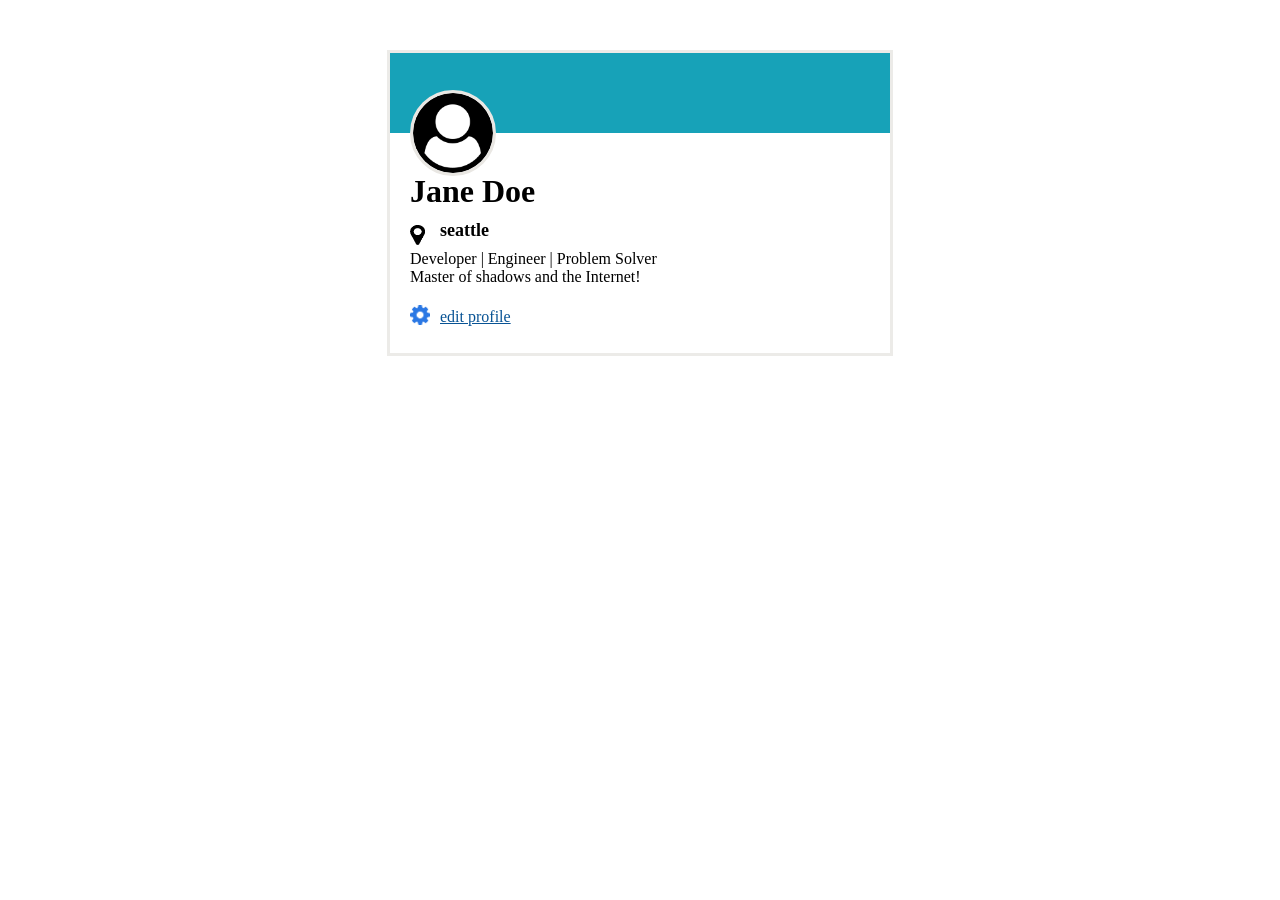
<file: Week_1/Day_4/Practice/use cord/index.html>
<!DOCTYPE html>
<html lang="en">
<head>
    <meta charset="UTF-8">
    <meta name="viewport" content="width=device-width, initial-scale=1.0">
    <title>user card</title>
    <link rel="stylesheet" href="style.css">
</head>
<body>
    <div class="card">
        <div class="title"></div>
        <div><img class="user" src="user-circle.png" alt=""></div>
        <div><h1>Jane Doe</h1></div>
        <div class="location"><img class="location-img" src="map-marker.png" alt=""> <h3>seattle</h3></div>
        <div class="discrpction">
        <div><p>Developer | Engineer | Problem Solver</p></div>
        <div><p>Master of shadows and the Internet!</p></div>
        </div>
        <div class="parmeter">
            <div><img class="parmeter-img" src="gear.png" alt=""></div>
            <div><a class="link" href="">edit profile</a></div>
        </div>
    </div>
</body>
</html>
</file>
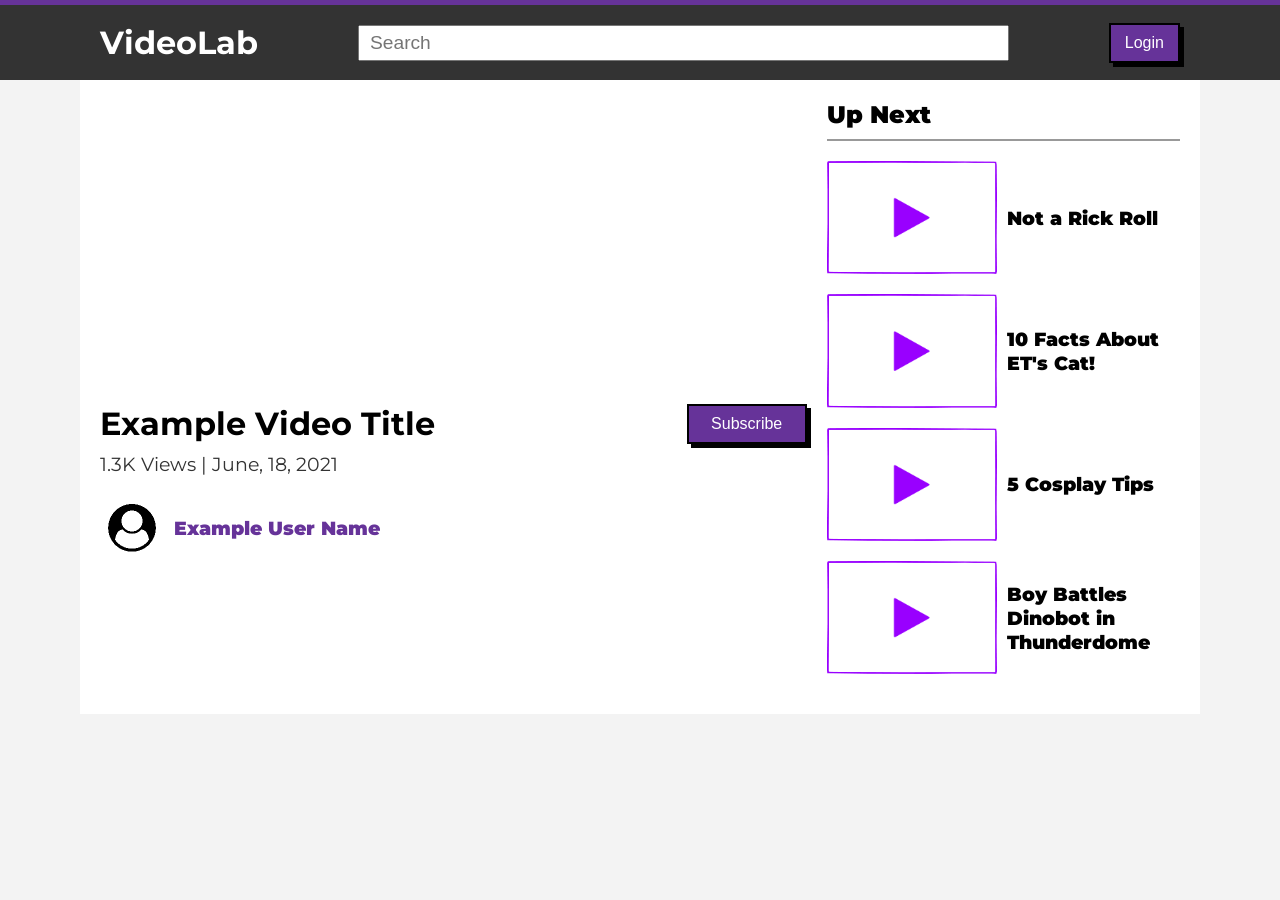
<file: Week_2/Day_1/Practice/video preview/index.html>
<!DOCTYPE html>
<html lang="en">
<head>
    <meta charset="UTF-8">
    <meta http-equiv="X-UA-Compatible" content="IE=edge">
    <meta name="viewport" content="width=device-width, initial-scale=1.0">
    <title>VideoLab</title>
    <link rel="preconnect" href="https://fonts.gstatic.com">
    <link href="https://fonts.googleapis.com/css2?family=Montserrat&display=swap" rel="stylesheet"> 
    <link rel="stylesheet" href="style.css">
</head>
<body>

    <!-- top navigation -->
    <div class="top">
        <div class="nav-container">
            <h1>VideoLab</h1>
            <input type="text" placeholder="Search" name="query" class="search">
            <button class="btn">Login</button>
        </div>
    </div>

    <!-- main content -->
    <div class="flex-container">

        <!-- left column -->
        <div class="col-l">

            <!-- this is a placeholder replace it with a real video -->
            <figure class="placeholder">
                <video src="12048891_1080_1920_60fps.mp4" muted onmouseover="start(this)" onmouseout="stop(this)"></video>
                    <title>Placeholder</title>
                    <rect width="100%" height="100%" fill="#868e96"></rect>
                </svg>
            </figure>

            <!-- video info -->
            <div class="row">
                <div class="start">
                    <h1>Example Video Title</h1>
                    <h3>1.3K Views | June, 18, 2021</h3>
                    <div class="user">
                        <img src="assets/user.png" alt="user-circle" class="avatar-s">
                        <span class="user-name">Example User Name</span>
                    </div>
                </div>
                <button class="btn">Subscribe</button>
            </div>

        </div>

        <!-- right column -->
        <div class="col-r">

            <h3 class="sub-header">Up Next</h3>

            <div class="video-small">
                <img src="assets/video-placeholder.png" alt="video placeholder" class="vid-s">
                <span class="video-title">Not a Rick Roll</span>
            </div>

            <div class="video-small">
                <img src="assets/video-placeholder.png" alt="video placeholder" class="vid-s">
                <span class="video-title">10 Facts About ET's Cat!</span>
            </div>

            <div class="video-small">
                <img src="assets/video-placeholder.png" alt="video placeholder" class="vid-s">
                <span class="video-title">5 Cosplay Tips</span>
            </div>

            <div class="video-small">
                <img src="assets/video-placeholder.png" alt="video placeholder" class="vid-s">
                <span class="video-title">Boy Battles Dinobot in Thunderdome</span>
            </div>

        </div>

    </div>

    <script src="script.js"></script>
</body>
</html>
</file>
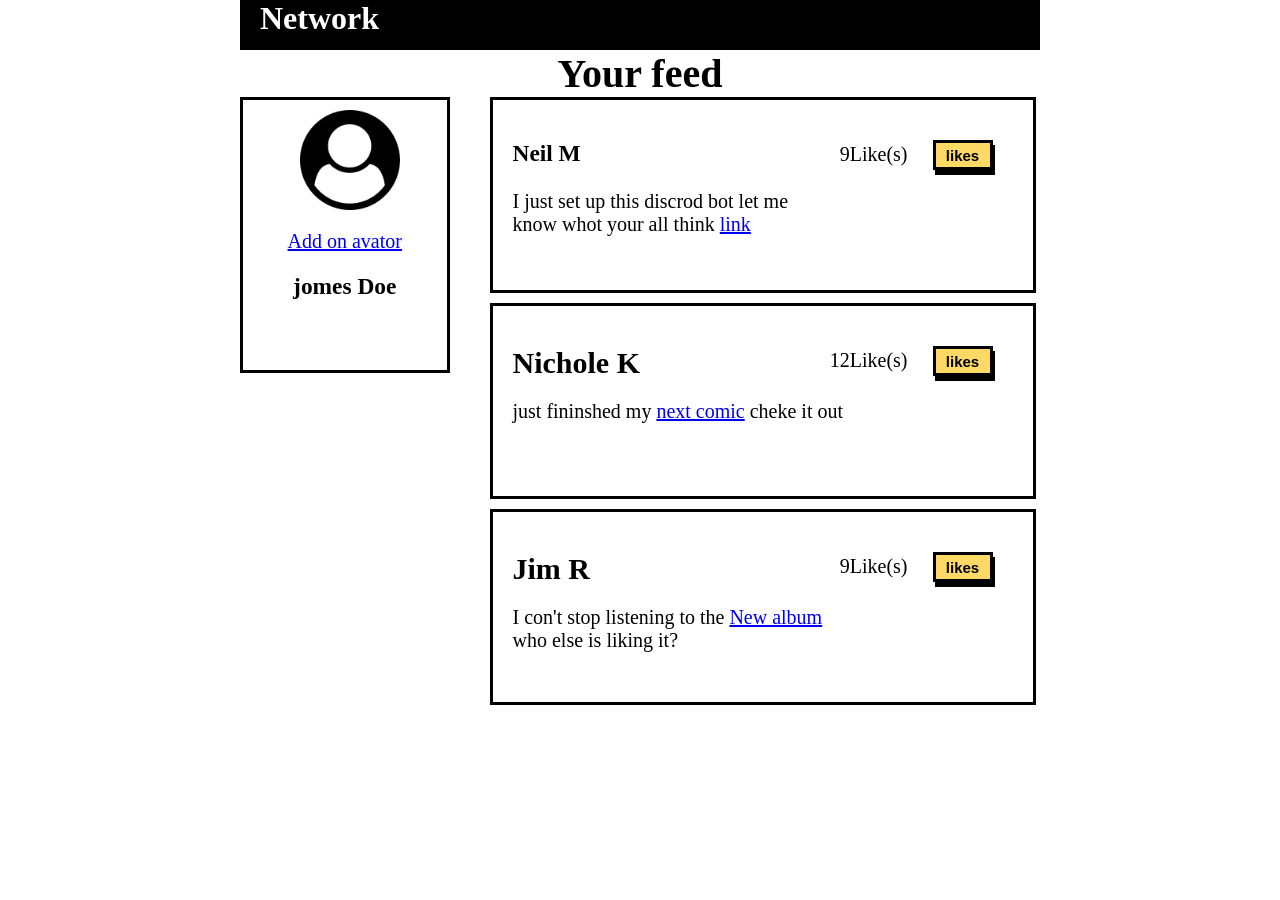
<file: Week_2/Day_2/Core/liking likes/par2/index.html>
<!DOCTYPE html>
<html lang="en">

<head>
    <meta charset="UTF-8">
    <meta name="viewport" content="width=device-width, initial-scale=1.0">
    <title>Document</title>
    <link rel="stylesheet" href="style.css">
</head>

<body>
    <div class="row">
        <h1>Network</h1>
        <h2 id="your">Your feed </h2>
        <div class="main">

            <div class="prof">
                <img src="user-circle.png" alt="james">
                <a id="a" href="add an avatar"> Add on avator</a>
                <h3>jomes Doe</h3>
            </div>
            <div class="likes">
                <div class="box">
                    <div>
                        <h3>Neil M</h3>
                        <p><span id="likes">9</span>Like(s) <button onclick="likes('#likes')">likes</button></p>
                    </div>
                    <p id="p">I just set up this discrod bot let me <br> know whot your all think <a
                            href="link">link</a>
                    </p>
                </div>

                <div class="box">
                    <div>
                        <h2>Nichole K</h2>
                        <p><span id="likes2">12</span>Like(s) <button onclick="likes('#likes2')">likes</button></p>
                    </div>
                    <p id="p">just fininshed my <a href="next comic"> next comic</a> cheke it out</p>
                </div>

                <div class="box">
                    <div>
                        <h2>Jim R</h2>
                        <p><span id="likes3">9</span>Like(s) <button onclick="likes('#likes3')">likes</button></p>
                    </div>
                    <p id="p">I con't stop listening to the <a href="New album ">New album</a><br>who else is liking it?
                    </p>
                </div>
            </div>
        </div>
    </div>
    <script src="network.js"></script>
</body>

</html>
</file>
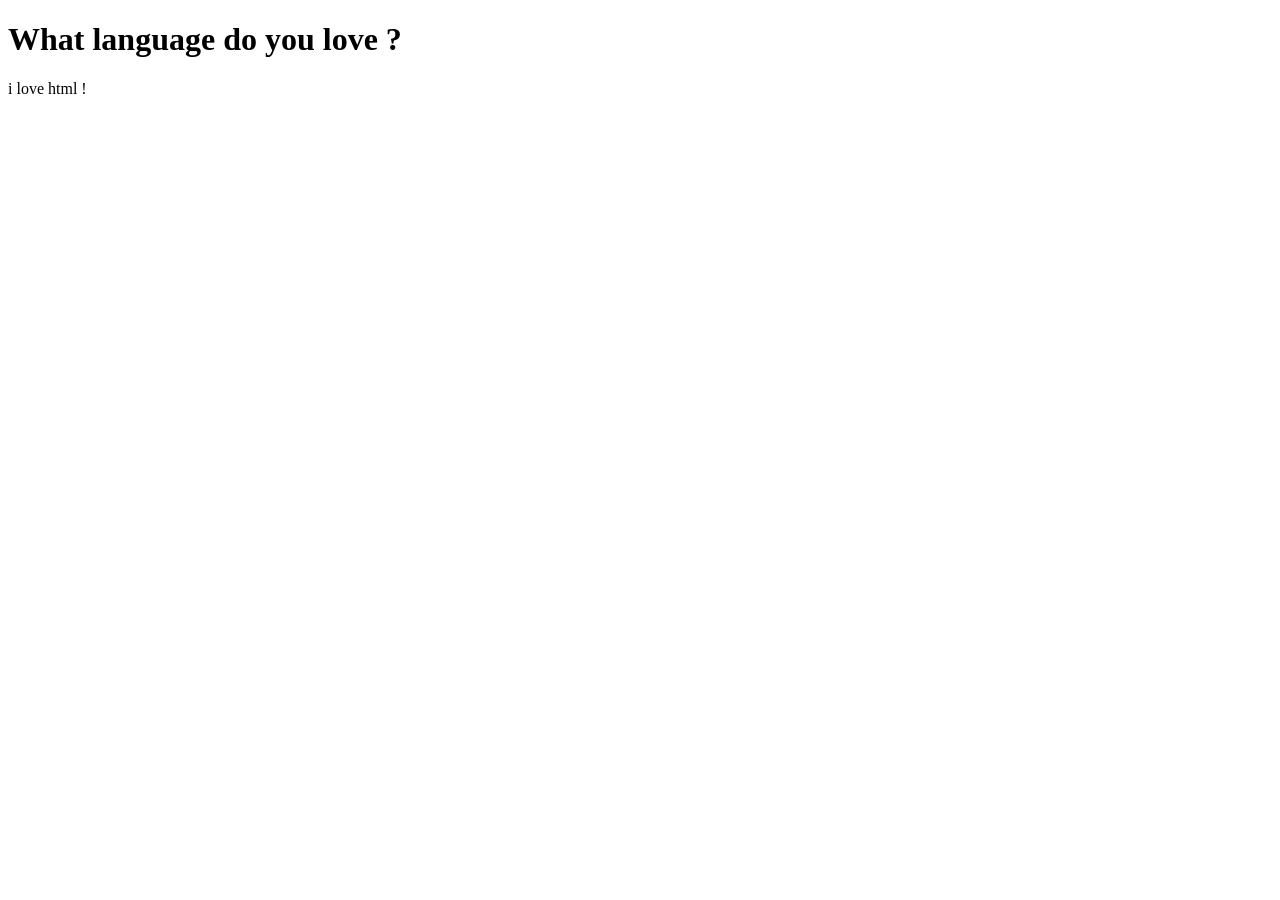
<file: Week_1/Day_1/Practice/index2.html>
<!DOCTYPE html>
<html lang="en">
<head>
    <meta charset="UTF-8">
    <meta name="viewport" content="width=device-width, initial-scale=1.0">
    <title>BASIC I</title> 
</head>
<body> 
    <h1> 
        What language do you love ?
    </h1>     
    <p> 
        i love  html !
    </p>
</body>
</html>
</file>
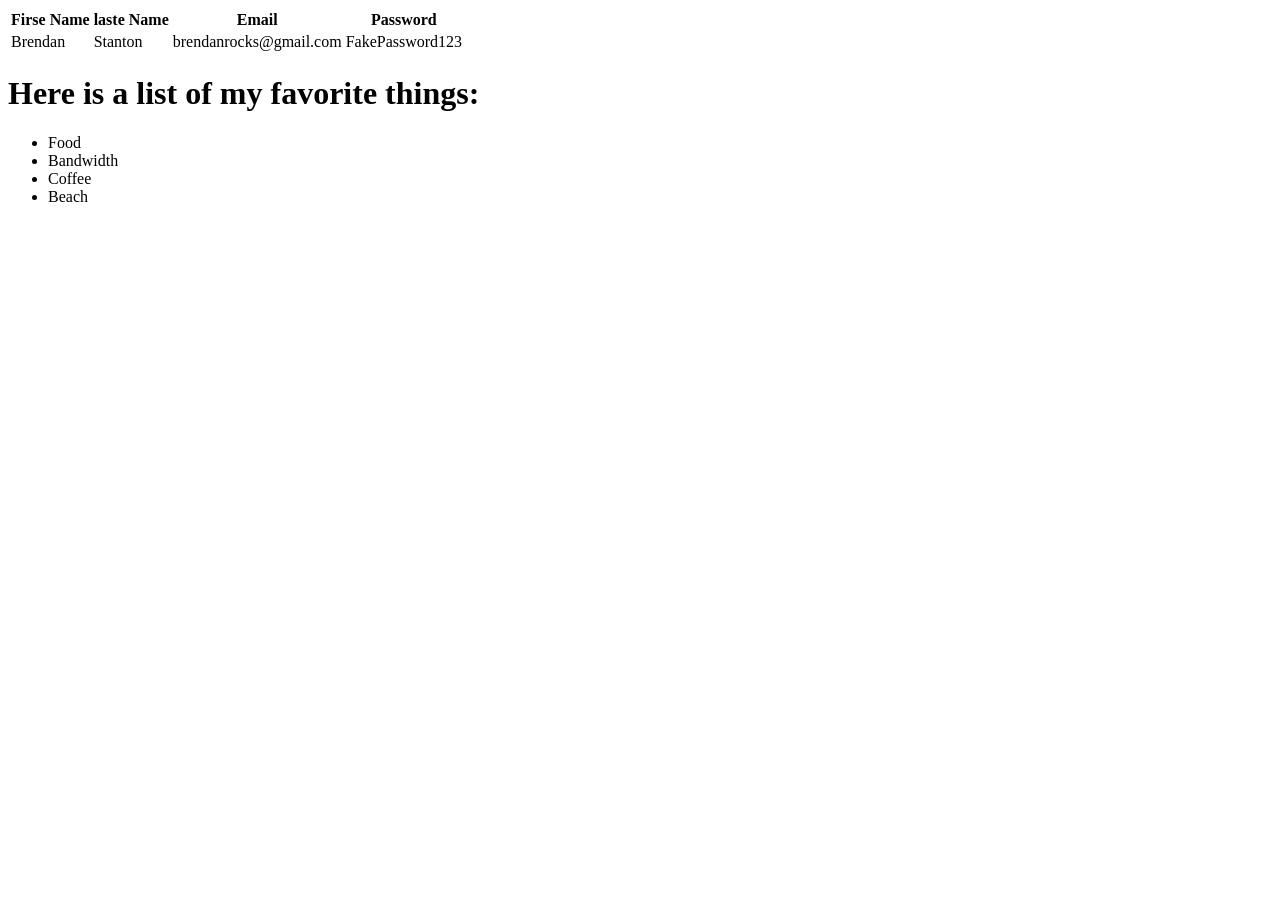
<file: Week_1/Day_1/Practice/index3.html>
<!DOCTYPE html>
<html lang="en">
<head>
    <meta charset="UTF-8">
    <meta name="viewport" content="width=device-width, initial-scale=1.0">
    <title>Document</title>
</head>
<body>
    <table>
        <thead>
            <tr>
                <th> Firse Name </th>

                <th> laste Name </th>
                 <th> Email </th> 
                 <th>Password</th> 
            </tr>
        </thead>
        <tbody>
             <tr>
                <td>
                     Brendan
                </td>
                <td>
                     Stanton
                </td>
                <td>
                     brendanrocks@gmail.com
                </td><td> FakePassword123 </td></tr>
        </tbody>
    </table>
        <h1>Here is a list of my favorite things:</h1>
        <ul><li>Food</li>
            <li>Bandwidth</li>
            <li>Coffee</li>
            <li>Beach</li>
        </ul>
            
            
            
    

</body>
</html>
</file>
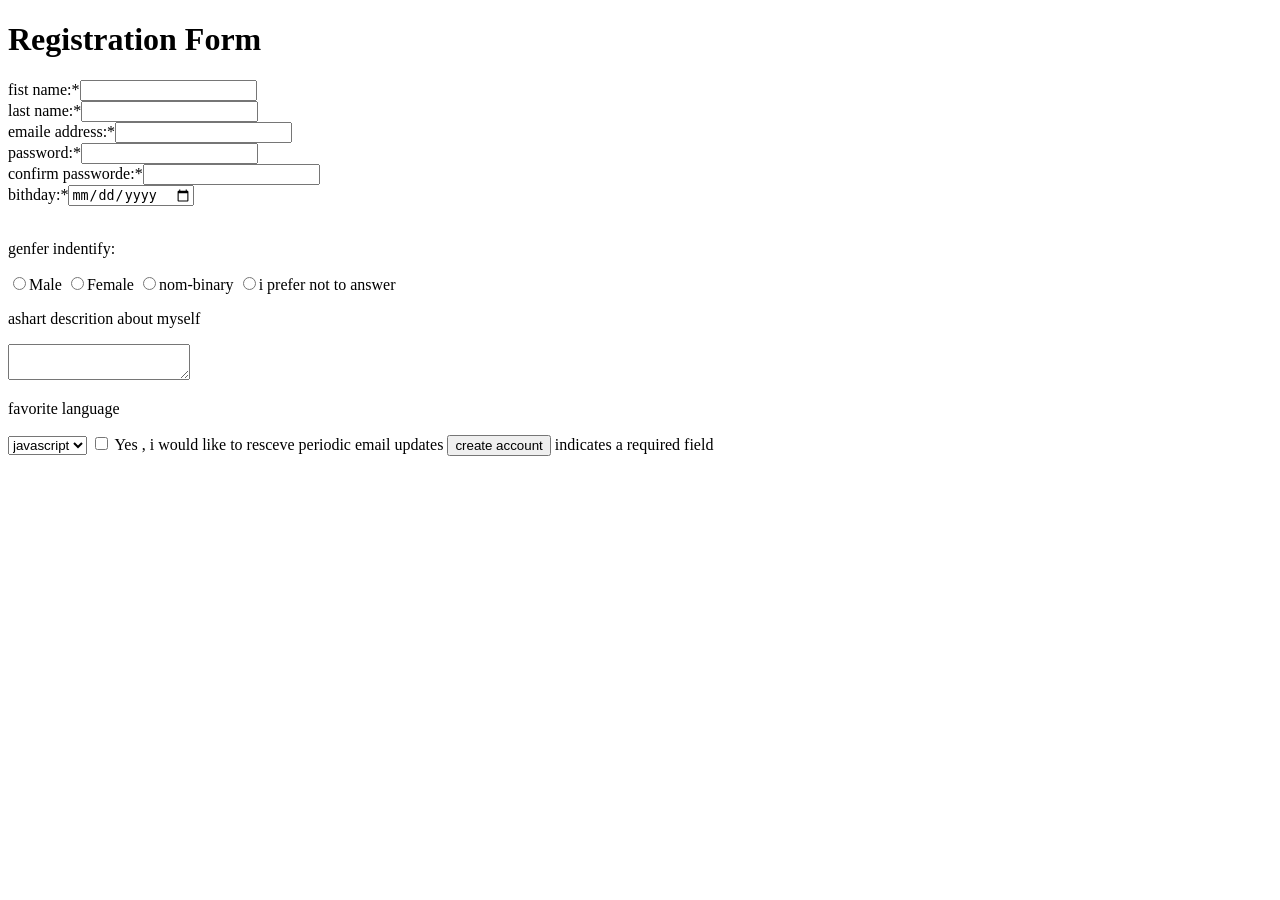
<file: Week_1/Day_1/Core/registration from/registrantion_form.html>
<!DOCTYPE html>
<html lang="en">
<head>
    <meta charset="UTF-8">
    <meta name="viewport" content="width=device-width, initial-scale=1.0">
    <title>Document</title>
</head>
<body>
    <form action="">
        <h1> Registration Form</h1> 
        <div>
            <label for="">fist name:*</label><input type="text">
            <br>
            <label for="">last name:*</label><input type="text">
            <br>
            <label for="">emaile address:*</label><input type="text">
            <br>
            <label for="">password:*</label><input type="text">
            <br>
            <label for="">confirm passworde:*</label><input type="text">
            <br>
            <label for="">bithday:*</label><input type="date">
        </div>
        <br>
        <p>genfer indentify:</p>
        <input type="radio" name="radio" id="">Male
        <input type="radio" name="radio" id="">Female
        <input type="radio" name="radio" id="">nom-binary
        <input type="radio" name="radio" id="">i prefer not to answer
        <p>ashart descrition about myself</p> 
        <textarea name="" id=""></textarea> 
        <p>favorite language</p><select name="" id="">
            <option value="javascript">javascript</option>
        </select> 
        <input type="checkbox" name="checkbox" id=""> <label for=""> Yes , i would like to resceve periodic email updates</label>
        <input type="button" value="create account"> 
        <label for="">
            indicates a required field
        </label>
    </form>
</body>
</html>
</file>
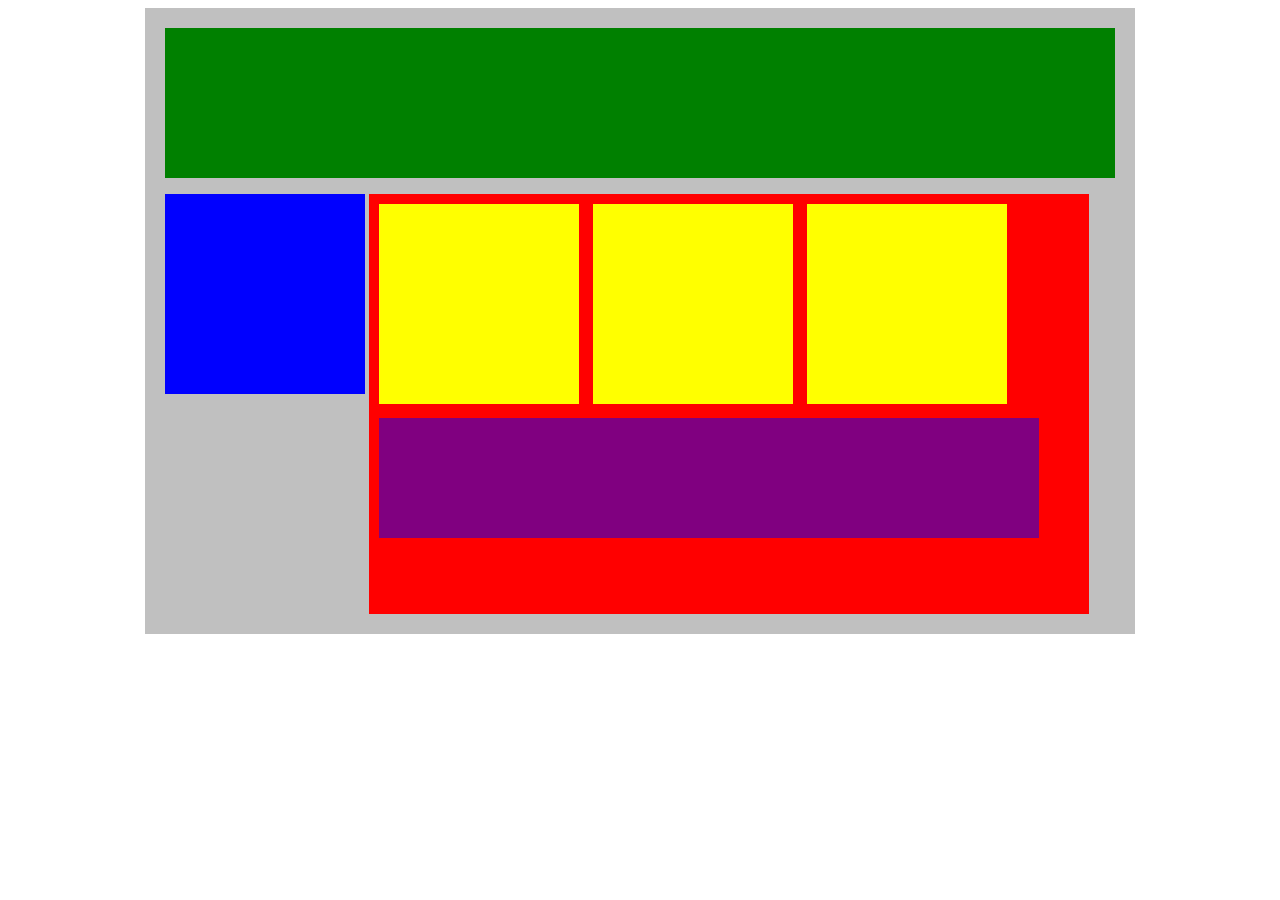
<file: Week_1/Day_2/Core/plotting our bolcks/plotting _our_blocks.html>
<!DOCTYPE html>
<html lang="en">
<head>
    <title>Position Practice</title>
    <link rel="stylesheet" type="text/css" href="plootting_our_blocks.css">
</head>
<body>
    <div class="container">
        <div class="top-nav"></div>
        <div class="side-nav"></div>
        <div class="main">
            <div class="sub-content"></div>
            <div class="sub-content"></div>
            <div class="sub-content"></div>
            <div id="advertisement"></div>
        </div>
    </div>
</body>
</html>
</file>
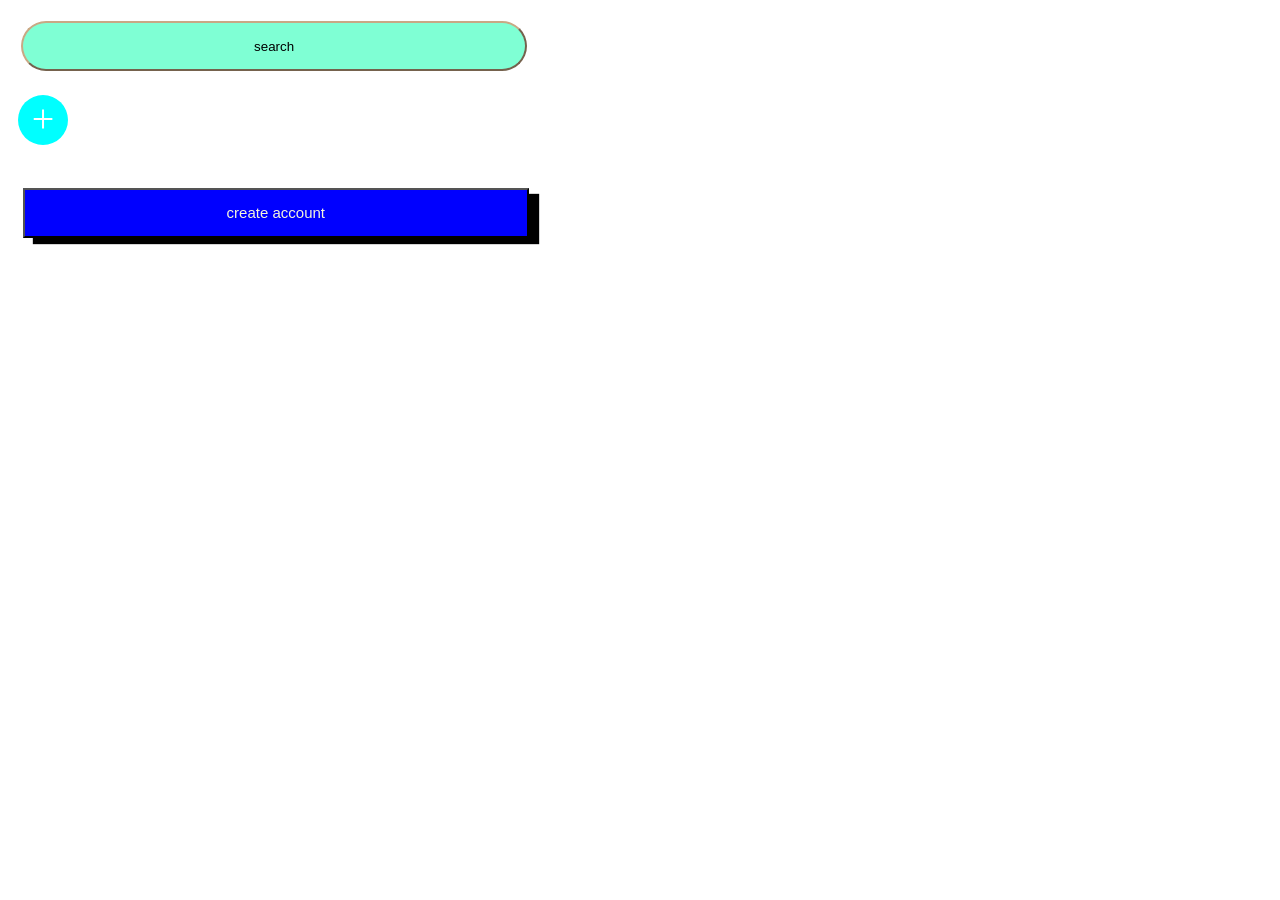
<file: Week_1/Day_2/Practice/button up/Button Up.html>
<!DOCTYPE html>
<html lang="en">
<head>
    <meta charset="UTF-8">
    <meta name="viewport" content="width=device-width, initial-scale=1.0">
    <title>Document</title>
</head>
<body>
    <style> 
    #sea{
        background-color: aquamarine; 
        border-color: rgb(201, 168, 132); 
        border-radius: 30px;
        width: 40%;
        height: 50px; 
        margin: 1em;
    } 
   
    #b{
        border-radius: 100%; 
        border-color: aqua;
        color: rgb(255, 255, 254);  
        width: 50px; 
        height: 50px;
         margin:10px;  
         font-size: 40px;
         background-color: aqua; 
         text-align: center;
        
    }
    #crea{
        background-color: blue;
        border-color:black ;
        color: beige; 
        box-shadow:10px 6px 1px black ; 
        width: 40%; 
        height: 50px; 
        font-size: 15px; 
        font-family:Verdana, Geneva, Tahoma, sans-serif ; 
        margin: 1em;
    } 
    .test{ 
        border-radius: 100%; 
        border-color: brown;
    }

    </style>  
    <div>
    <button id="sea">search</button> 
    <br>
    <div id="b">+</div>  
    <br>
    <button id="crea">create account</button></div> 
    
</body>
</html>
</file>
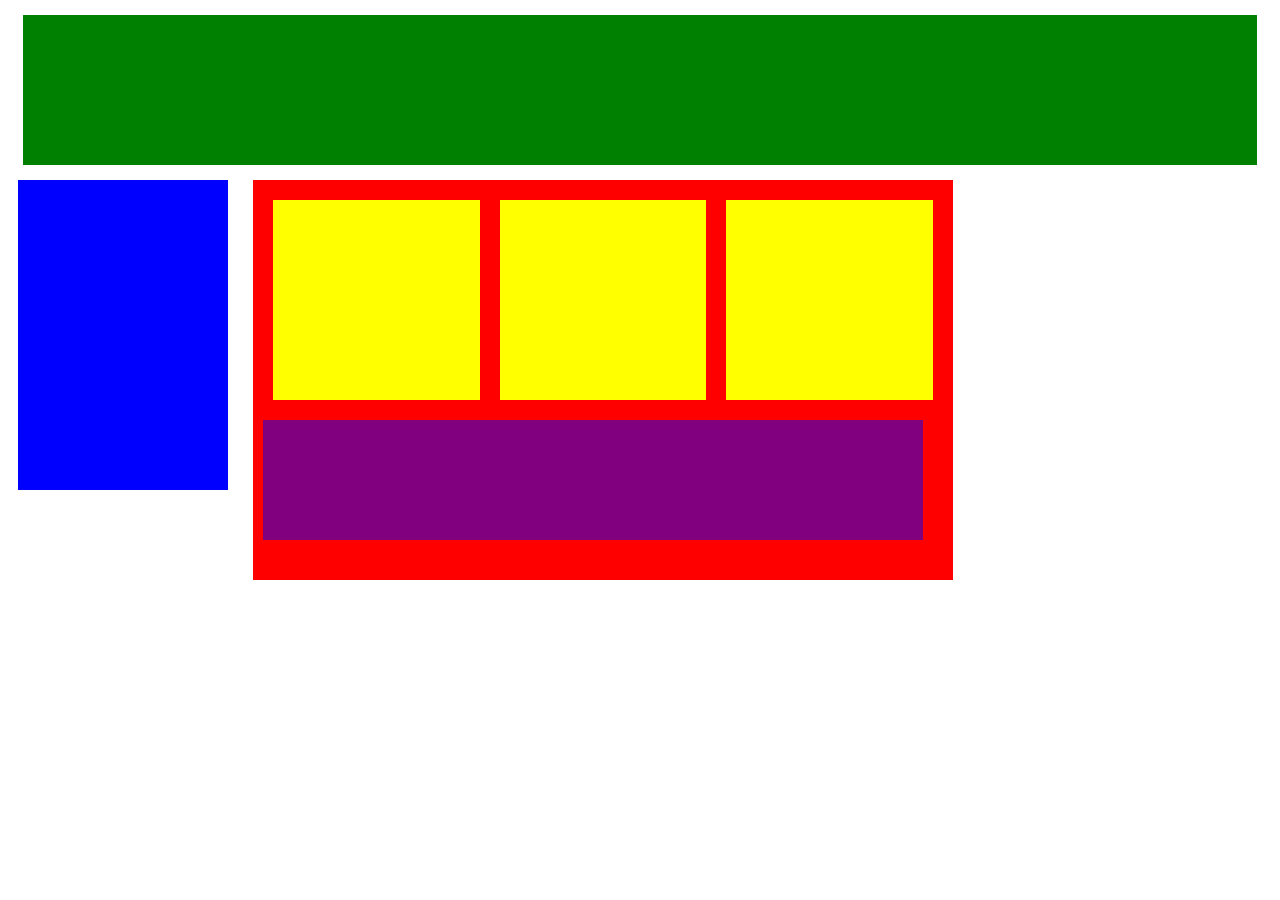
<file: Week_1/Day_2/Practice/flex our blocks/fllex_our_blocks.html>
<!DOCTYPE html>
<html lang="en">
<head>
    <title>Position Practice</title>
    <link rel="stylesheet" type="text/css" href="flex_our_blocks.css">
</head>
<body>
    <div class="container">
        <div class="top-nav"></div>
        <div class="row">
            <div class="side-nav"></div>
            <div class="main">
                
                <div class="row">
                    <div class="sub-content"></div>
                    <div class="sub-content"></div>
                    <div class="sub-content"></div>
                </div>
                <div id="advertisement"></div>
            </div>
        </div>
    </div>
</body>
</html>
</file>
<file: Week_1/Day_4/Practice/use cord/style.css>
*{
    margin: 0;
    /* padding: 0; */
}
body{
    display: flex;
    justify-content: center;
    
}
.card{
    background-color: white;
    width: 500px;
    height: 300px;
    border: solid  rgb(236, 235, 232);
    margin: 50px;
}
.title{
        background-color: #17A2B8;
        height: 80px;
        
}
.user{
    background-color: white;
    border-radius: 50% ;
    position: fixed; 
    top: 70px;
    height: 80px;
    width: 80px;
    margin: 20px ; 
    border: solid rgb(233, 231, 227);
}
h1{
    margin: 40px 50px 50px 20px ;
    font-family: cursive;

}
.location{
    display: flex;
    margin:  20px ;
    position: fixed; 
    top: 200px;
}
.location-img{
    height: 20px;
    width: 15px;
    padding: 5px 0px 0px 0px;
}
h3{
    padding-left: 15px;
    font-family: cursive;
    font-size: 18px;
}
.discrpction{
    padding: 0px 0px 0px 20px ;
    font-family: cursive ;
    /* font-size: 15px; */
    position: fixed;
    top: 250px;
}
.parmeter{
    display: flex;
    justify-content: space-around;
    align-items: center;
    position: fixed;
    top:300px ;
    padding: 5px 10px 10px 20px ;
}
.parmeter-img{
    height: 20px;
    width: 20px;
}
.link{
    color:#085394;
    padding: 10px;
}
</file>
<file: Week_2/Day_1/Practice/video preview/style.css>
* {
    padding: 0;
    margin: 0;
}

body {
    background-color: #f3f3f3;
    font-family: 'Montserrat', sans-serif;
}

.top {
    background-color: #333;
    height: 75px;
    border-top: 5px solid rebeccapurple;
    color: #fff;
}

.search {
    padding: 5px 10px;
    font-size: 1.2rem;
    width: 100%;
    margin: 0 100px;
}

.btn {
    background-color: rebeccapurple;
    color: #fff;
    width: 120px;
    height: 40px;
    border: 2px solid #000;
    box-shadow: 4px 4px #000;
    font-size: 1rem;
    cursor: pointer;
}

.nav-container, .flex-container {
    width: 1080px;
    margin: 0 auto;
    display: flex;
}

.nav-container {
    justify-content: space-between;
    align-items: center;
    height: inherit;
}

.flex-container {
    padding: 20px;
    background-color: #fff;
}

.col-l {
    flex: 2;
}

.col-r {
    flex: 1;
    margin-left: 20px;
}

video {
    width: 100%; 
    max-width: 600px; 
    height: auto; 
}

.placeholder svg {
    border-radius: 10px;
}

.row {
    display: flex;
    align-items: flex-start;
    justify-content: space-between;
}

.user {
    margin: 20px 0;
    display: flex;
    align-items: center;
}

.start h1 {
    margin-bottom: 10px;
}

.start h3 {
    color: #333;
    font-weight: 400;
}

.avatar-s {
    height: 64px;
}

.user-name {
    margin-left: 10px;
    color: rebeccapurple;
    font-size: 1.2rem;
    font-weight: 900;
    font-size: 1.2rem;
}

.sub-header {
    font-size: 1.5rem;
    font-weight: 900;
    padding-bottom: 10px;
    border-bottom: 2px solid #999;
}

.video-small {
    display: flex;
    align-items: center;
    margin: 20px 0;
}

.vid-s {
    width: 170px;
    margin-right: 10px;
}

.video-title {
    font-size: 1.2rem;
    font-weight: 900;
}
</file>
<file: Week_2/Day_2/Core/liking likes/par2/style.css>
*{ 
    margin: 0px; 
    padding: 0px;
} /*************************************/ 
/*main*/
.main{ 
     
    display: flex;  
    /* margin-top:20px ; */
}  
/*row*/
.row{
    margin: 0px auto; 
    width: 800px;
} 
/*  tatle*/
h1{ 
    background-color: black;
    color: white;
    height: 50px; 
    padding-left: 20px;  
    font-family:cursive;

} 
#your
{ 

text-align: center; 
font-size: 40px; 
font-family:serif;  

}
/*border (box,prof)*/ 
 .box ,.prof
{
    border: solid;
} 
/*image de prof*/ 
img{
    width: 100px;
    height: 100px; 
    display: block;  
    margin-left: 10px;
} 
/*prf*/
.prof
{ 
    width: 300px;  
    height: 250px;
    padding: 10px;
    font-size: 20px; 
    font-family: cursive;
    display: flex;
    flex-direction: column;
    align-items: center;
    gap: 20px;
}  
/****************linkes+box ******************************/
.likes{
    margin: 0 auto; width:900px; 
    display: flex; 
     
    flex-direction: column; 
    gap:10px ;
    margin-left: 40px;  

}   
/*box*/
.box div{  
    display: flex; 
    gap:20px;   
    margin-top: 20px;
    justify-content:space-between;
} 
.box button
{ 
    margin-left: 20px; 
    background-color:rgb(255,217,102) ; 
    width:60px; 
    height: 30px; 
    font-size: 15px;  
    border: solid black;
    box-shadow: 2px 5px 0px black;
    font-weight: bold; 
    margin-right: 20px;
}
.box{ 

    border: solid black; 
    width: 500px;  
    height: 150px; 
    font-family: cursive; 
    font-size: 20px; 
    padding: 20px;
    
} 

.box  #p{ 
    
    margin-top: 20px;
    margin-right:10px;
}
</file>
<file: Week_1/Day_2/Core/plotting our bolcks/plootting_our_blocks.css>
.container{
    width: 950px;
    background-color: silver;
    margin: 0px auto; 
    display: block;   
    padding: 20px;
   
}
.top-nav {
    height: 150px;  
    width:100%;
    background-color: green;  

}
.side-nav {
    height: 200px;
    width: 200px;
    background-color: blue; 
    margin-top: 1em;
}
.main,.side-nav
{
    display:inline-block;
}
.main {
    height: 400px;
    width: 700px;
    background-color: red; 
     vertical-align: top;  
     padding:10px;

     margin-top: 1em;

     
   


}

.sub-content 
{
    
    height: 200px; 
    background-color: yellow; 
    display: inline-block;
    width: 200px; 
    margin-bottom: 10px;
    margin-right: 10px; 
}


#advertisement {
    height: 120px;
    width: 660px;
    background-color: purple;
}
</file>
<file: Week_1/Day_2/Practice/flex our blocks/flex_our_blocks.css>
container{
    width: 950px;
    background-color: silver;
    margin: 0px auto;
    padding: 10px;
}
.top-nav {
    height: 150px;
    background-color: green;
    margin: 15px;
}
.side-nav {
    height: 300px;
    width: 200px;
    background-color: blue;
    padding: 5px;
}
.main {
    height: 400px;
    width: 700px;
    background-color: red;
    margin: 0px 10px 0px 25px;
}
.sub-content {
    height: 200px;
    width: 210px;
    background-color: yellow;
    display: flex;
    margin: 10px;
    
}
#advertisement {
    height: 120px;
    width: 660px;
    background-color: purple;
    margin: 10px 10px 10px 10px;
}
.row {
    /* TODO - what should go here? */
    display: flex;
    margin: 10px;
    
}
</file>
